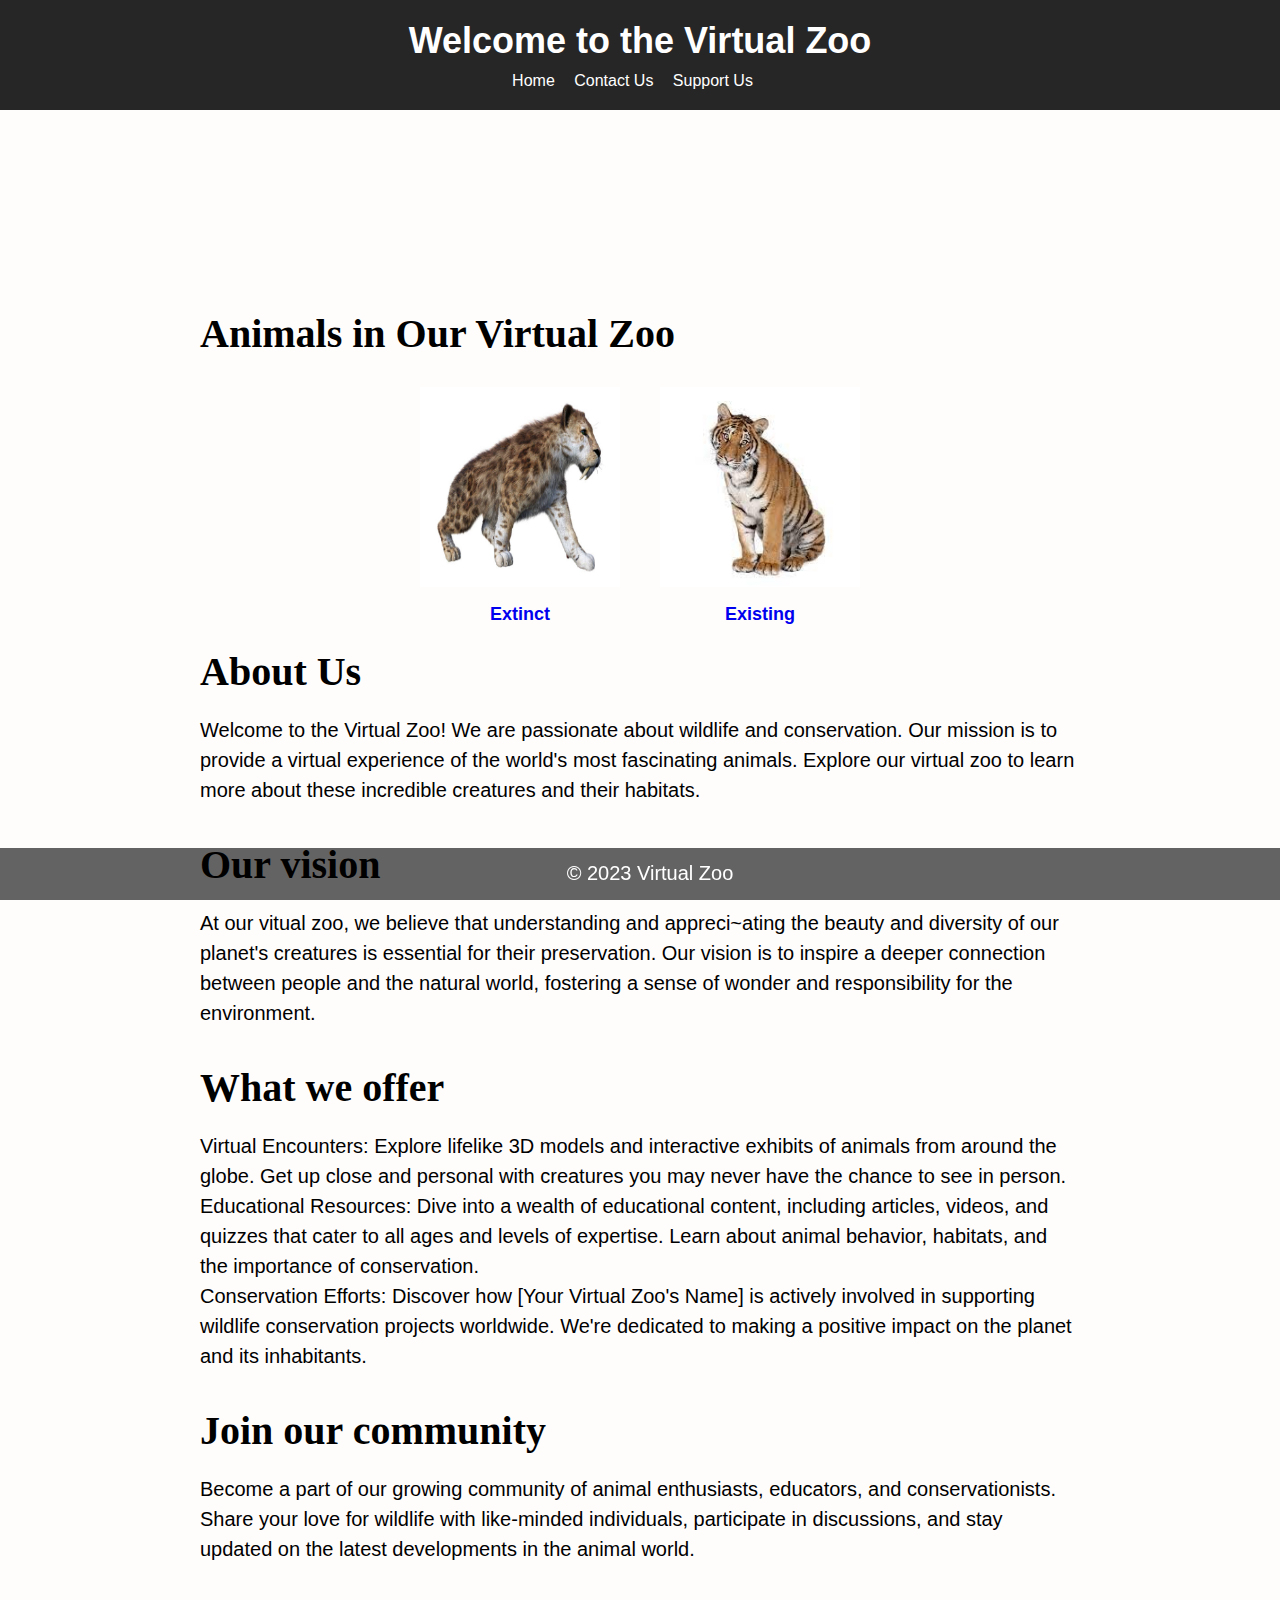
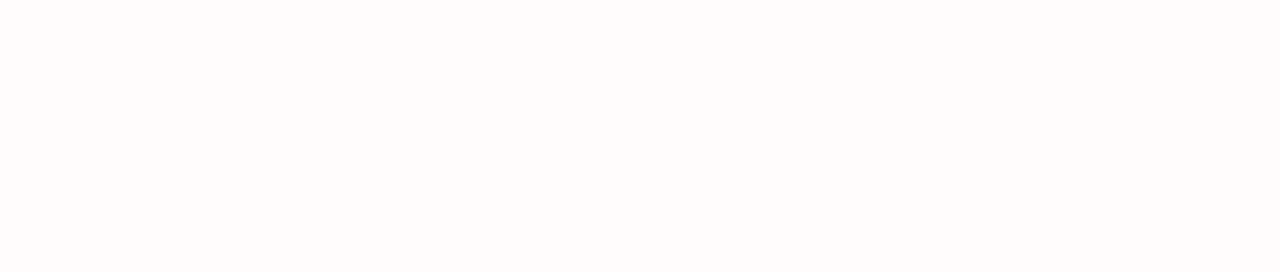
<file: index.html>
<!DOCTYPE html>
<html lang="en">

<head>
  <meta charset="UTF-8">
  <meta name="viewport" content="width=device-width, initial-scale=1.0">
  <link rel="icon" type="image/jpg" href="images\favicon.jpg">
  <link rel="stylesheet" href="styles.css">
  <title>Virtual Zoo</title>
</head>
<body>
  <header>
    <h1>Welcome to the Virtual Zoo</h1>
    <nav>
      <a href="#">Home</a>
      <a href="contact.html">Contact Us</a>
      <a href="support.html">Support Us</a>
    </nav>
  </header>
  <main>
    <h2>Animals in Our Virtual Zoo</h2>
    <div class="animal-list">
      <div class="animal">
        <a href="extinct.html" style="text-decoration:none">
          <img src="images/extinct.jpg" alt="Extinct">
          <p>Extinct</p>
        </a>
      </div>
      <div class="animal">
        <a href="Existing.html" style="text-decoration:none">
          <img src="images/exist.jpg" alt="Existing">
          <p>Existing</p>
        </a>
      </div>
    </div>

    <section class="about-us">
      <h2>About Us</h2>
      <p>Welcome to the Virtual Zoo! We are passionate about wildlife and conservation. Our mission is to provide a
        virtual experience of the world's most fascinating animals. Explore our virtual zoo to learn more about these
        incredible creatures and their habitats.
      </p><br><br>
      <h2>Our vision</h2>
      <p>At our vitual zoo, we believe that understanding and appreci~ating the beauty and diversity of our planet's creatures
         is essential for their preservation. Our vision is to inspire a deeper connection between people and the natural world, 
         fostering a sense of wonder and responsibility for the environment.
      </p><br><br>
      <h2>What we offer</h2>
      <p>Virtual Encounters: Explore lifelike 3D models and interactive exhibits of animals from around the globe. 
         Get up close and personal with creatures you may never have the chance to see in person.<br>

        Educational Resources: Dive into a wealth of educational content, including articles, videos, and quizzes that 
        cater to all ages and levels of expertise. Learn about animal behavior, habitats, and the importance of conservation.<br>
        
        Conservation Efforts: Discover how [Your Virtual Zoo's Name] is actively involved in supporting wildlife conservation 
        projects worldwide. We're dedicated to making a positive impact on the planet and its inhabitants.
      </p><br><br>
      <h2>Join our community</h2>
      <p>Become a part of our growing community of animal enthusiasts, educators, and conservationists. Share your love for 
         wildlife with like-minded individuals, participate in discussions, and stay updated on the latest developments in the animal world.</p>

    </section>
  </main>
  <footer>
    <p>&copy; 2023 Virtual Zoo</p>
  </footer>
</body>

</html>
</file>
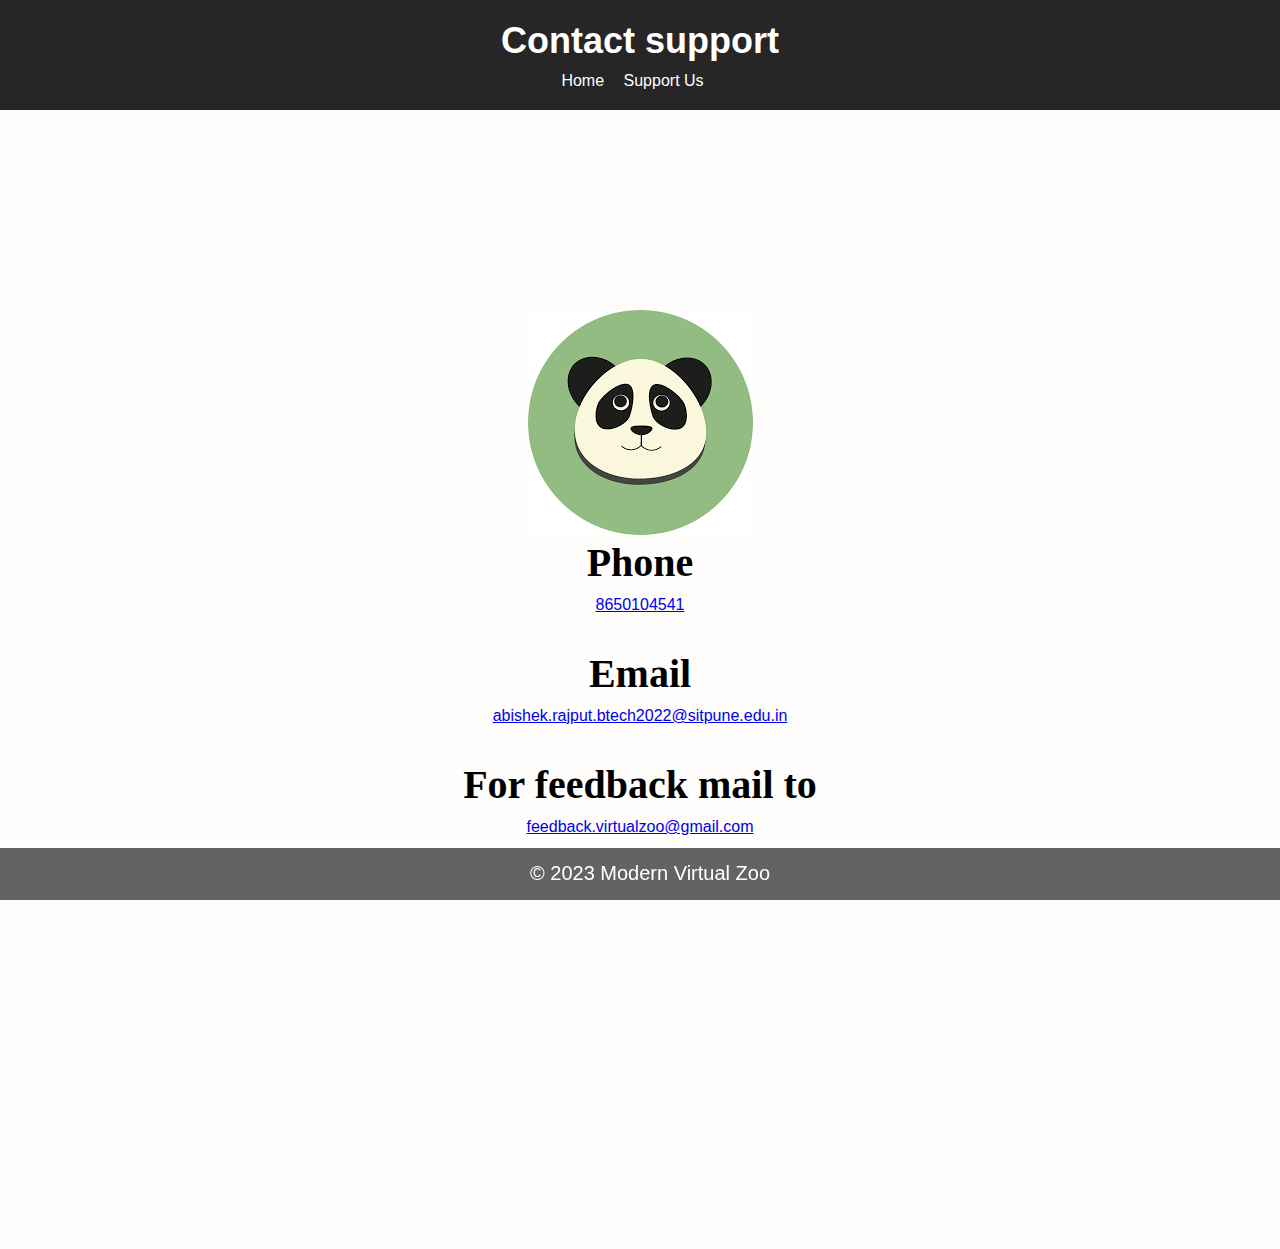
<file: contact.html>
<!DOCTYPE html>
<html lang="en">
<head>
    <meta charset="UTF-8">
    <meta name="viewport" content="width=device-width, initial-scale=1.0">
    <title>Contact Us</title>
    <link rel="stylesheet" href="styles.css">
</head>
<body>
    <header>
        <h1>Contact support</h1>
        <nav>
            <a href="index.html">Home</a>
            <a href="support.html">Support Us</a>
        </nav>
      </header>
    <main>
        <div class="contact-container">
            <img src="images/favicon.jpg" alt="Image">
          <h2>Phone</h2>
          <a href="#">8650104541</a><br><br><br>
          <h2>Email</h2>
          <a href="#">abishek.rajput.btech2022@sitpune.edu.in</a><br><br><br>
          <h2>For feedback mail to</h2>
          <a href="#">feedback.virtualzoo@gmail.com</a><br><br><br>
        </div>
        
    </main>
    <footer>
        <p>&copy; 2023 Modern Virtual Zoo</p>
      </footer>

    
</body>
</html>
</file>
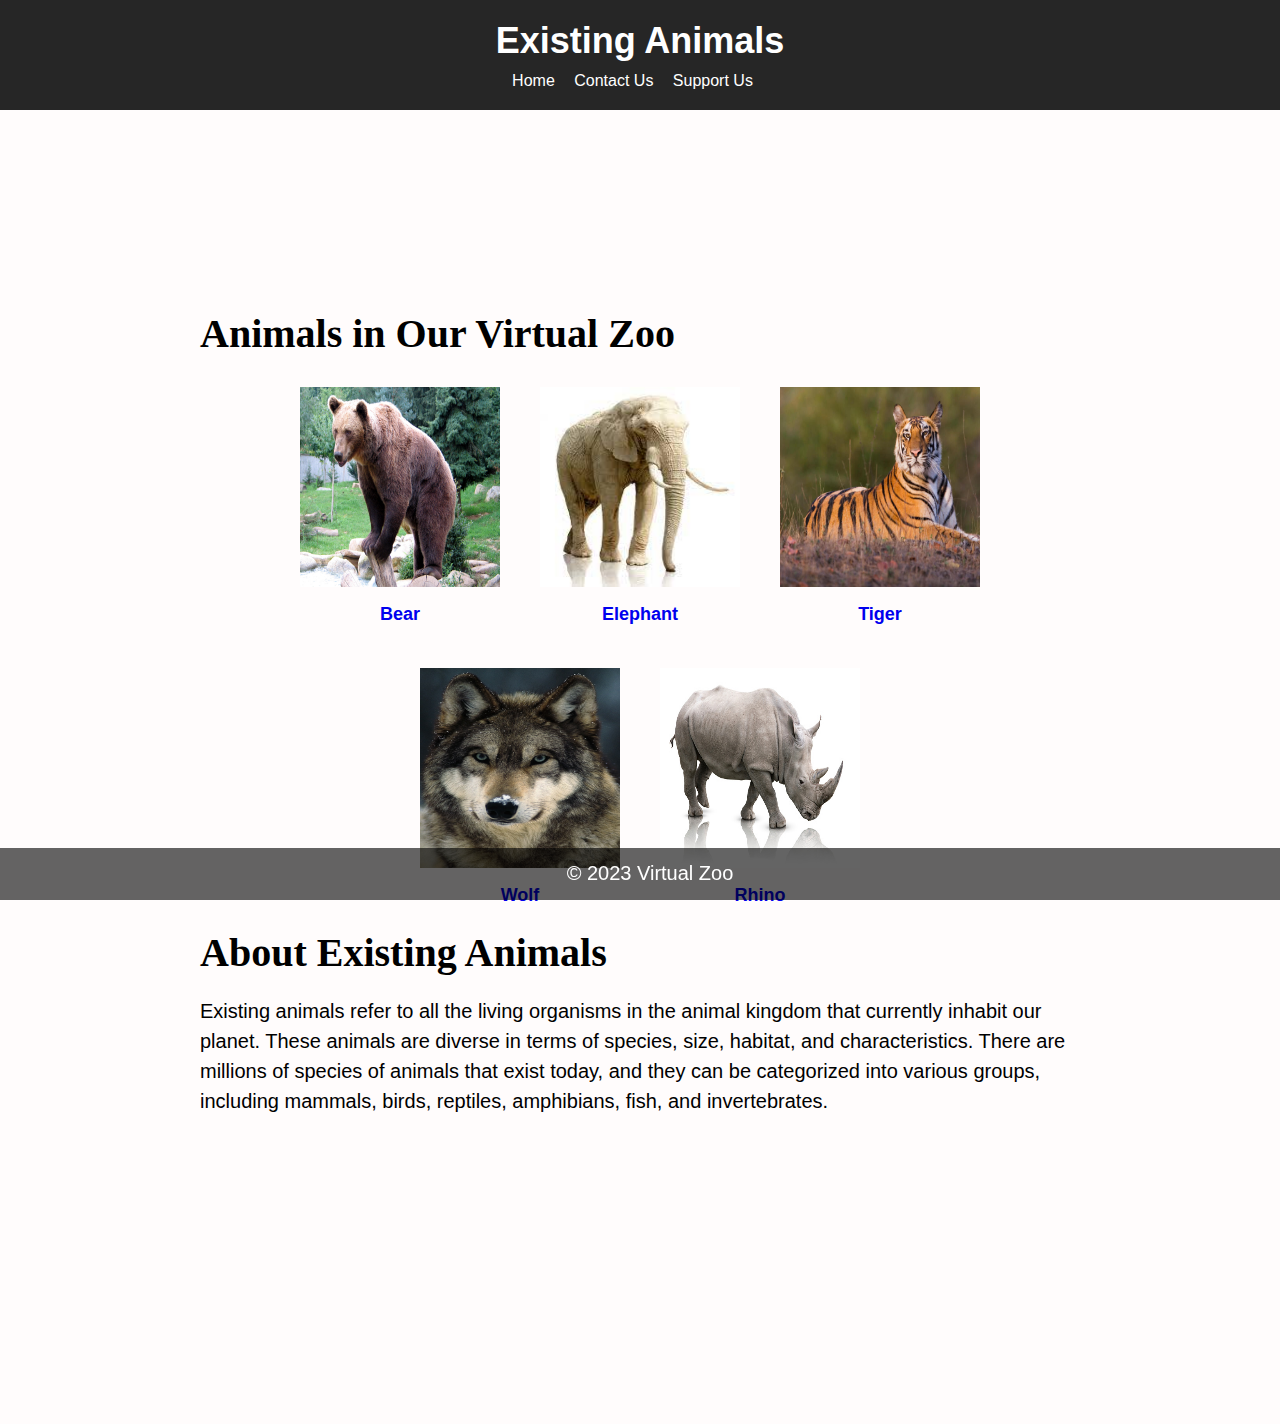
<file: Existing.html>
<!DOCTYPE html>
<html lang="en">

<head>
  <meta charset="UTF-8">
  <meta name="viewport" content="width=device-width, initial-scale=1.0">
  <link rel="icon" type="image/jpg" href="images\favicon.jpg">
  <link rel="stylesheet" href="styles.css">
  <title>Virtual Zoo</title>
</head>

<body>
  <header>
    <h1>Existing Animals</h1>
    <nav>
        <a href="index.html">Home</a>
      <a href="contact.html">Contact Us</a>
      <a href="contact.html">Support Us</a>
    </nav>
  </header>
  <main>
    <h2>Animals in Our Virtual Zoo</h2>
    <div class="animal-list">
        <div class="animal">
          <a href="bear.html" style="text-decoration:none">
            <img src="images/beer.jpg" alt="Bear">
            <p>Bear</p>
          </a>
        </div>
        <div class="animal">
          <a href="elephant.html" style="text-decoration:none">
            <img src="images/elephant.jpg" alt="Elephant">
            <p>Elephant</p>
          </a>
        </div>
        <div class="animal">
          <a href="tiger.html" style="text-decoration:none">
            <img src="images/tiger.jpg" alt="tiger">
            <p>Tiger</p>
          </a>
        </div>
        <div class="animal">
          <a href="wolf.html" style="text-decoration:none">
            <img src="images/wolf.jpg" alt="Wolf">
            <p>Wolf</p>
          </a>
        </div>
        <div class="animal" >
          <a href="rhino.html" style="text-decoration:none">
            <img src="images/rhino.jpg" alt="Rhino">
            <p>Rhino</p>
          </a>
        </div>
      </div>
    </div>

    <section class="about-us">
      <h2>About Existing Animals</h2>
      <p>Existing animals refer to all the living organisms in the animal kingdom that currently inhabit our planet. These animals are diverse in terms of species, size, habitat, and characteristics. 
        There are millions of species of animals that exist today, and they can be categorized into various groups, including mammals, birds, reptiles, amphibians, fish, and invertebrates.
      </p>
    </section>
  </main>
  <footer>
    <p>&copy; 2023 Virtual Zoo</p>
  </footer>
</body>

</html>
</file>
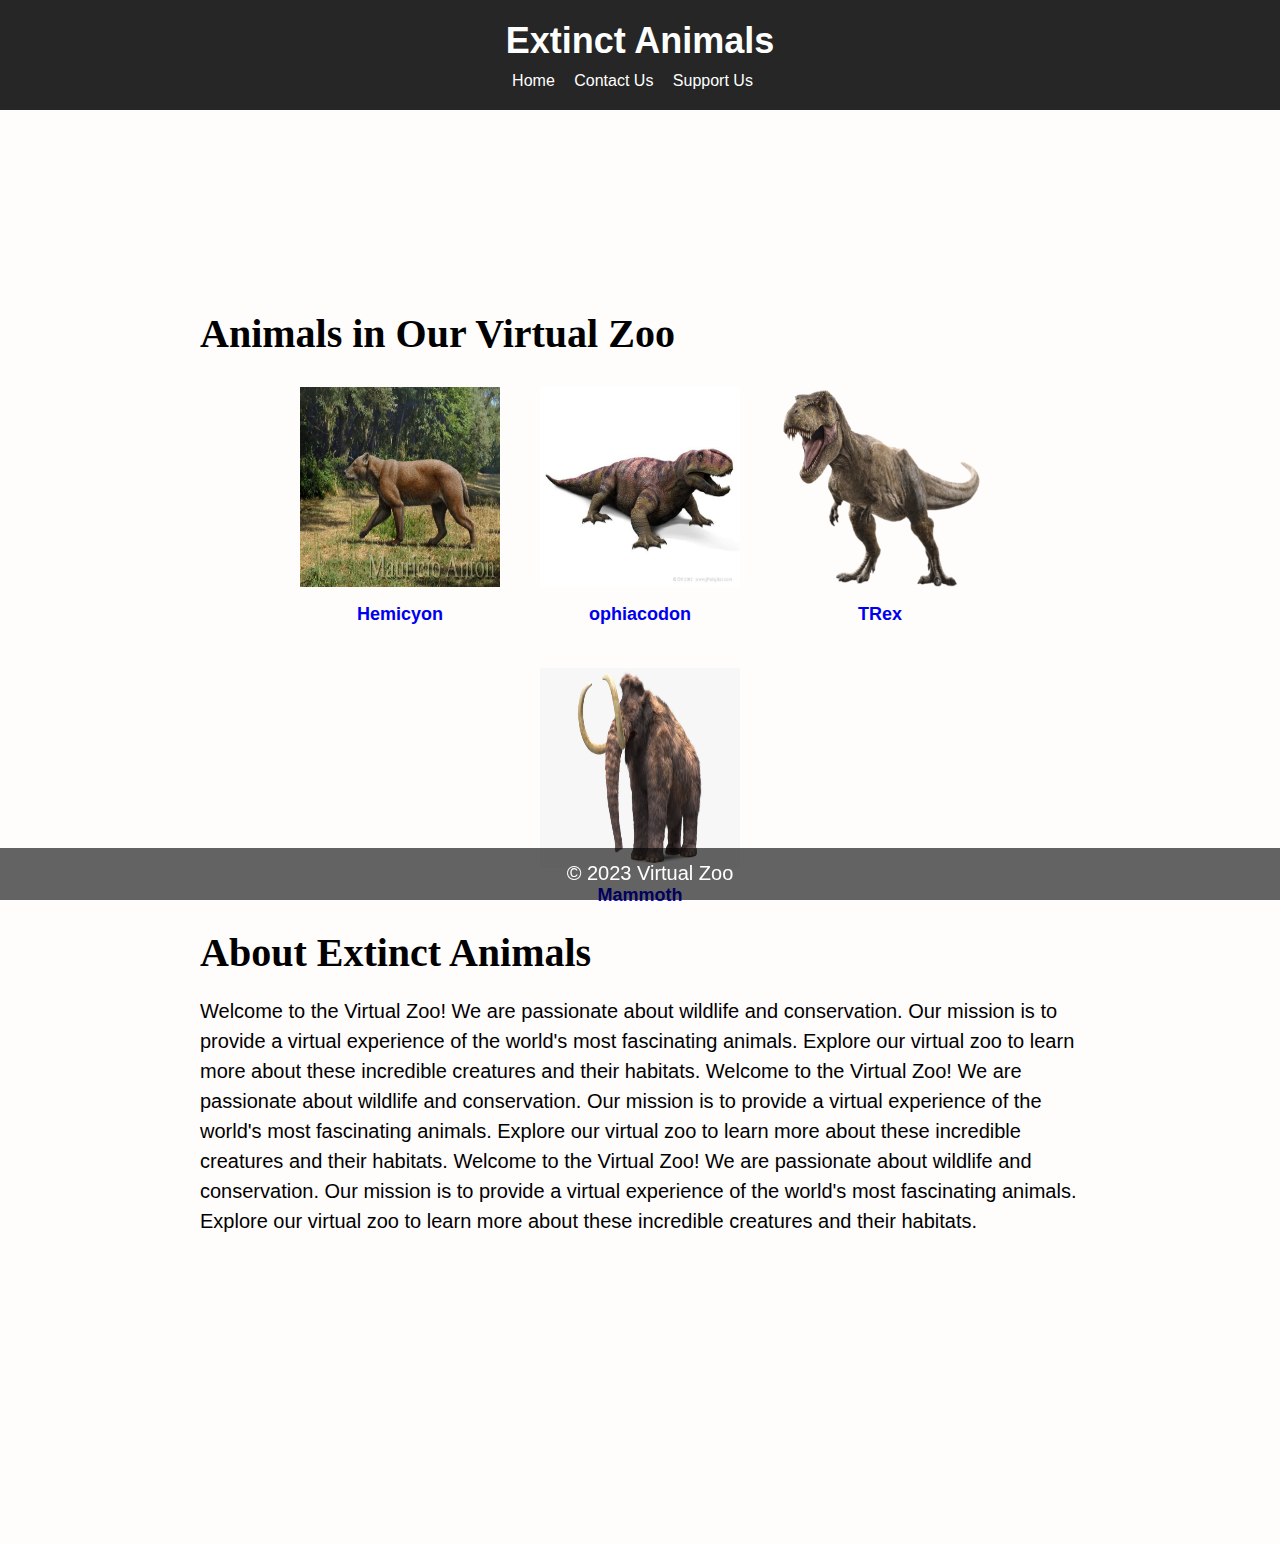
<file: extinct.html>
<!DOCTYPE html>
<html lang="en">

<head>
  <meta charset="UTF-8">
  <meta name="viewport" content="width=device-width, initial-scale=1.0">
  <link rel="icon" type="image/jpg" href="images\favicon.jpg">
  <link rel="stylesheet" href="styles.css">
  <title>Virtual Zoo</title>
</head>

<body>
  <header>
    <h1>Extinct Animals</h1>
    <nav>
       <a href="index.html">Home</a>
      <a href="contact.html">Contact Us</a>
      <a href="contact.html">Support Us</a>
    </nav>
  </header>
  <main>
    <h2>Animals in Our Virtual Zoo</h2>
    <div class="animal-list">
        <div class="animal">
          <a href="hemicyon.html" style="text-decoration:none">
            <img src="images/hemicyon1.jpg" alt="Hemicyon">
            <p>Hemicyon</p>
          </a>
        </div>
        <div class="animal">
          <a href="ophiacodon.html" style="text-decoration:none">
            <img src="images/ophiacodon.jpg" alt="Elephant">
            <p>ophiacodon</p>
          </a>
        </div>
        <div class="animal">
          <a href="trex.html" style="text-decoration:none">
            <img src="images/Trex.jpg" alt="TRex">
            <p>TRex</p>
          </a>
        </div>
        <div class="animal">
          <a href="mammoth.html" style="text-decoration:none">
            <img src="images/mammoth.jpg" alt="Mammoth">
            <p>Mammoth</p>
          </a>
        </div>
      </div>
    </div>

    <section class="about-us">
      <h2>About Extinct Animals</h2>
      <p>Welcome to the Virtual Zoo! We are passionate about wildlife and conservation. Our mission is to provide a
        virtual experience of the world's most fascinating animals. Explore our virtual zoo to learn more about these
        incredible creatures and their habitats.

        Welcome to the Virtual Zoo! We are passionate about wildlife and conservation. Our mission is to provide a
        virtual experience of the world's most fascinating animals. Explore our virtual zoo to learn more about these
        incredible creatures and their habitats.

        Welcome to the Virtual Zoo! We are passionate about wildlife and conservation. Our mission is to provide a
        virtual experience of the world's most fascinating animals. Explore our virtual zoo to learn more about these
        incredible creatures and their habitats.
      </p>
    </section>
  </main>
  <footer>
    <p>&copy; 2023 Virtual Zoo</p>
  </footer>
</body>

</html>
</file>
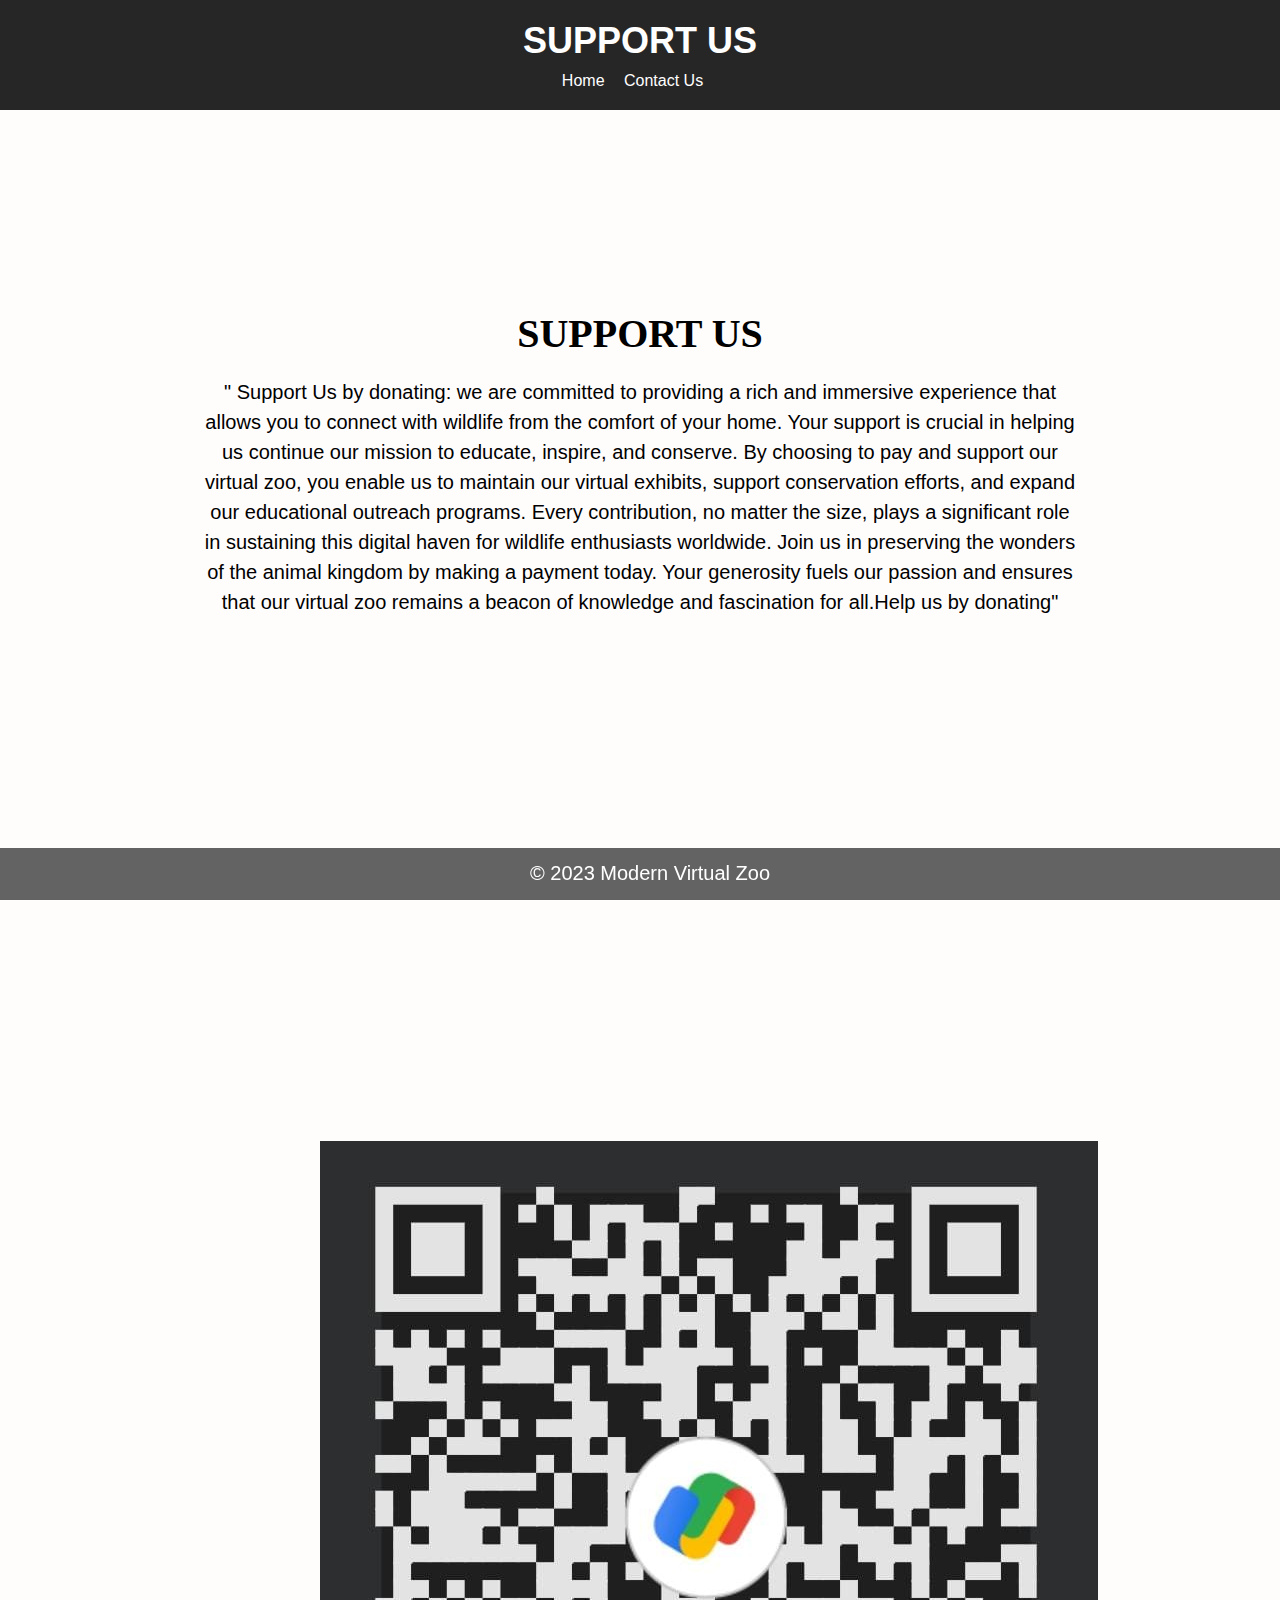
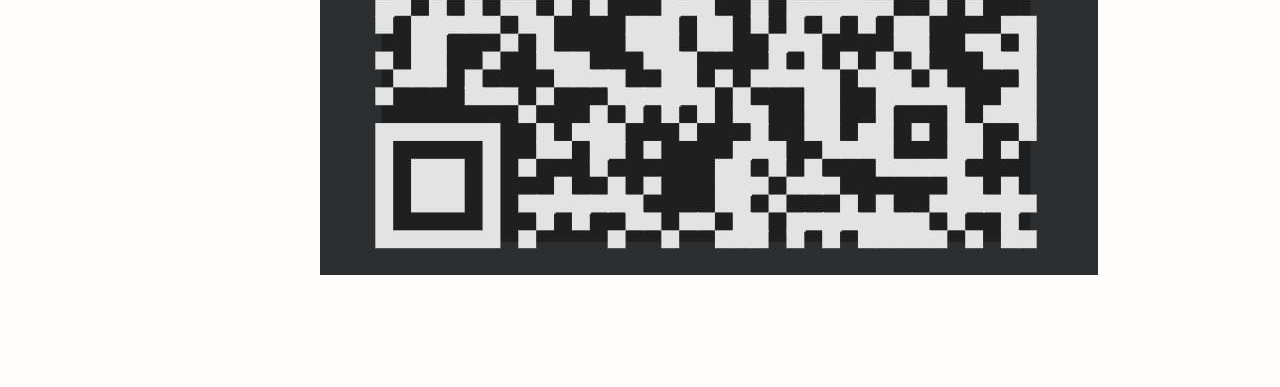
<file: support.html>
<!DOCTYPE html>
<html lang="en">
<head>
    <meta charset="UTF-8">
    <meta name="viewport" content="width=device-width, initial-scale=1.0">
    <title>Contact Us</title>
    <link rel="stylesheet" href="styles.css">
</head>
<body>
    <header>
        <h1>SUPPORT US</h1>
        <nav>
            <a href="index.html">Home</a>
            <a href="contact.html">Contact Us</a>
        </nav>
      </header>
    <main>
        <div class="contact-container">
          <h2>SUPPORT US</h2>
          <p>
            " Support Us by donating: we are committed to providing a rich and immersive experience that allows you to connect with wildlife from the comfort of your home. Your support is crucial in helping us continue our mission to educate, inspire, and conserve. By choosing to pay and support our virtual zoo, you enable us to maintain our virtual exhibits, support conservation efforts, and expand our educational outreach programs. Every contribution, no matter the size, plays a significant role in sustaining this digital haven for wildlife enthusiasts worldwide. Join us in preserving the wonders of the animal kingdom by making a payment today. Your generosity fuels our passion and ensures that our virtual zoo remains a beacon of knowledge and fascination for all.Help us by donating"</p>
          </div>
    </main>
    <div class="QR">
        <img src="images/QR.jpg" alt="Image">
    </div>
    <footer>
        <p>&copy; 2023 Modern Virtual Zoo</p>
      </footer>

    
</body>
</html>
</file>
<file: styles.css>
/* Reset some default styles */
body, h1, h2, p, ul, li {
  margin: 0;
  padding: 0;
  text-decoration: none;
}

/* General styles for the entire website */
body {
  font-family: Arial, sans-serif;
  background-color: #fffcfc;
  margin:0;
  min-height:100%;
  position: relative;
  padding-bottom:6.74rem;

}

header {
  background-color: rgba(0, 0, 0, 0.85);
  color: #fff;
  text-align: center;
  padding: 20px;
}

nav {
  margin-top: 10px; 
  text-align: center;
  color: #fff;
}

nav a {
  margin-right: 15px;
  text-align: center;
  text-decoration: none; /* Remove underline */
  color: #fff;
}

h1 {
  font-size: 36px;
  margin-bottom: 10px;
}

main {
  padding: 200px;
  min-height: 100%;
  flex-direction: column;
  display: flex;
  margin:0;
  min-height: calc(100vh - 211px - 58px);
  text-decoration: none !important;
}

h2 {
  font-size: 40px;
  margin-bottom: 10px;
  font-family: 'Times New Roman', Times, serif;
}
h3{
  font-size: 40px;
  margin-bottom: 10px;
  font-family: 'Times New Roman', Times, serif;
}
h4{
  font-size: 25px;
  margin-bottom: 10px;
  font-family: 'Gill Sans', 'Gill Sans MT', Calibri, 'Trebuchet MS', sans-serif;
}


footer {

  background-color: rgba(0, 0, 0, 0.607);
  color: #fff;
  padding: 10px;
  text-align: center;

  bottom: 0;
  height: 2rem;
  left: 0;
  position: fixed;
  width: 100%;
  

}

footer p {
  margin: 0;
}

/* Style the animal images and names */
.animal-list {
  
  display: flex;
  justify-content: center;
  align-items: center;
  flex-wrap: wrap;
  
  
}

.animal {
  text-align: center;
  margin: 20px;
  
}

.animal img {
  width: 200px;
  height: 200px;
  transition: transform 0.2s;
}

.animal p {
  margin-top: 10px;
  font-size: 18px;
  font-weight: 600;
}

.animal img:hover {
  transform: scale(1.1);
}

/* Style the additional images container */
.images-container {
  display: flex;
  justify-content: center;
  align-items: center;
  flex-wrap: wrap;
  margin-top: 20px; /* Adjust the margin as needed */
}

/* Style the individual images */
.images-container img {
  width: 300px;
  height: 200px;
  margin: 10px; /* Adjust the margin between images */
  transition: transform 0.2s;
}

.video-container{
  width: 700px;
  height: 300px;
  display: block;
  margin-left: auto;
  margin-right: auto;
  text-align: center;
  padding-bottom: 50%;
}
/* Add hover effect to images */
.images-container img:hover {
  transform: scale(1.1);
}

/* Style the description text */
p {
  font-size: 20px;
  line-height: 1.5;
  margin-top: 20px; /* Adjust the margin as needed */
}


/* Style the 3D model container */
#lion3DModel,
#elephant3DModel,
#giraffe3DModel,
#kangroo3DModel,
#rhino3DModel {

  margin:0;
  padding:0;
    }
    model-viewer{
    width:100%;
    height:800px;
  }

.contact-container{
  text-align: center;
}

.QR{
  margin-left: 25%;
}
</file>
